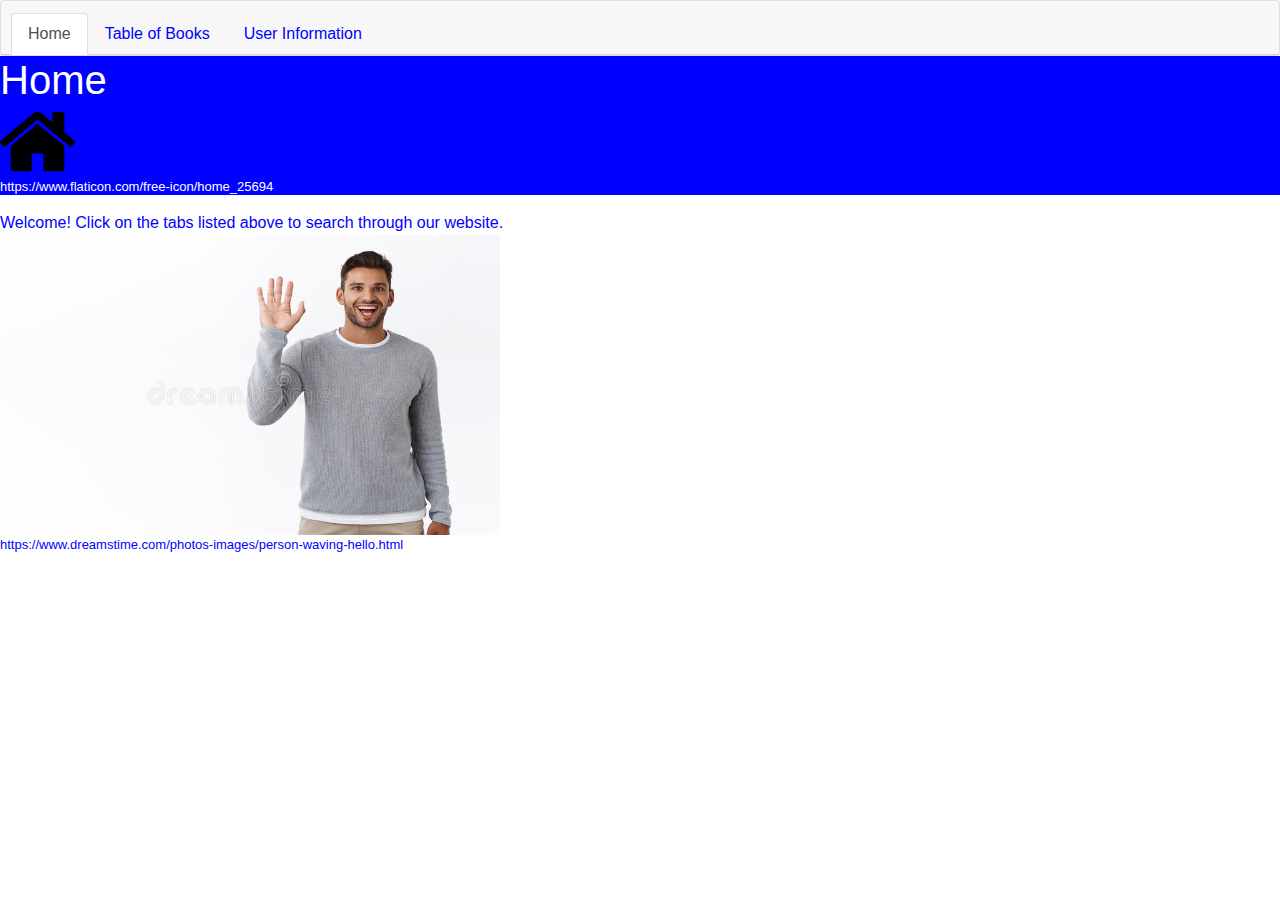
<file: app/public/index.html>
<!doctype html>
<html>
<head>
  <link rel="stylesheet" href="https://stackpath.bootstrapcdn.com/bootstrap/4.3.1/css/bootstrap.min.css" integrity="sha384-ggOyR0iXCbMQv3Xipma34MD+dH/1fQ784/j6cY/iJTQUOhcWr7x9JvoRxT2MZw1T" crossorigin="anonymous">
  <link href="css\layout.css" rel="stylesheet" type="text/css">
  <title>Home</title>
</head>
<body>
  <div class="card text-center">
    <div class="card-header">
      <ul class="nav nav-tabs card-header-tabs">
        <li class="nav-item">
          <a class="nav-link active" href="index.html">Home</a>
        </li>
        <li class="nav-item">
          <a class="nav-link" href="table.html">Table of Books</a>
        </li>
        <li class="nav-item">
          <a class="nav-link" href="userInfo.html">User Information</a>
        </li>
      </ul>
    </div>
  </div>
</body>
<h1 id="header">Home
  <figure>
    <a href="img\home.png"  target="_blank"><img src="img\home.png" height=75 width=75/></a> 
    <figcaption id="urlLink";>https://www.flaticon.com/free-icon/home_25694</figcaption>
    </figure>
  
</h1>
<body id = "bodyText">
Welcome! Click on the tabs listed above to search through our website.
<figure>
  <a href="img\waving.jpg"  target="_blank"><img src="img\waving.jpg" height=300 width=500/></a> 
  <figcaption id="urlLink";>https://www.dreamstime.com/photos-images/person-waving-hello.html</figcaption>
</figure>


</body>
</html>
</file>
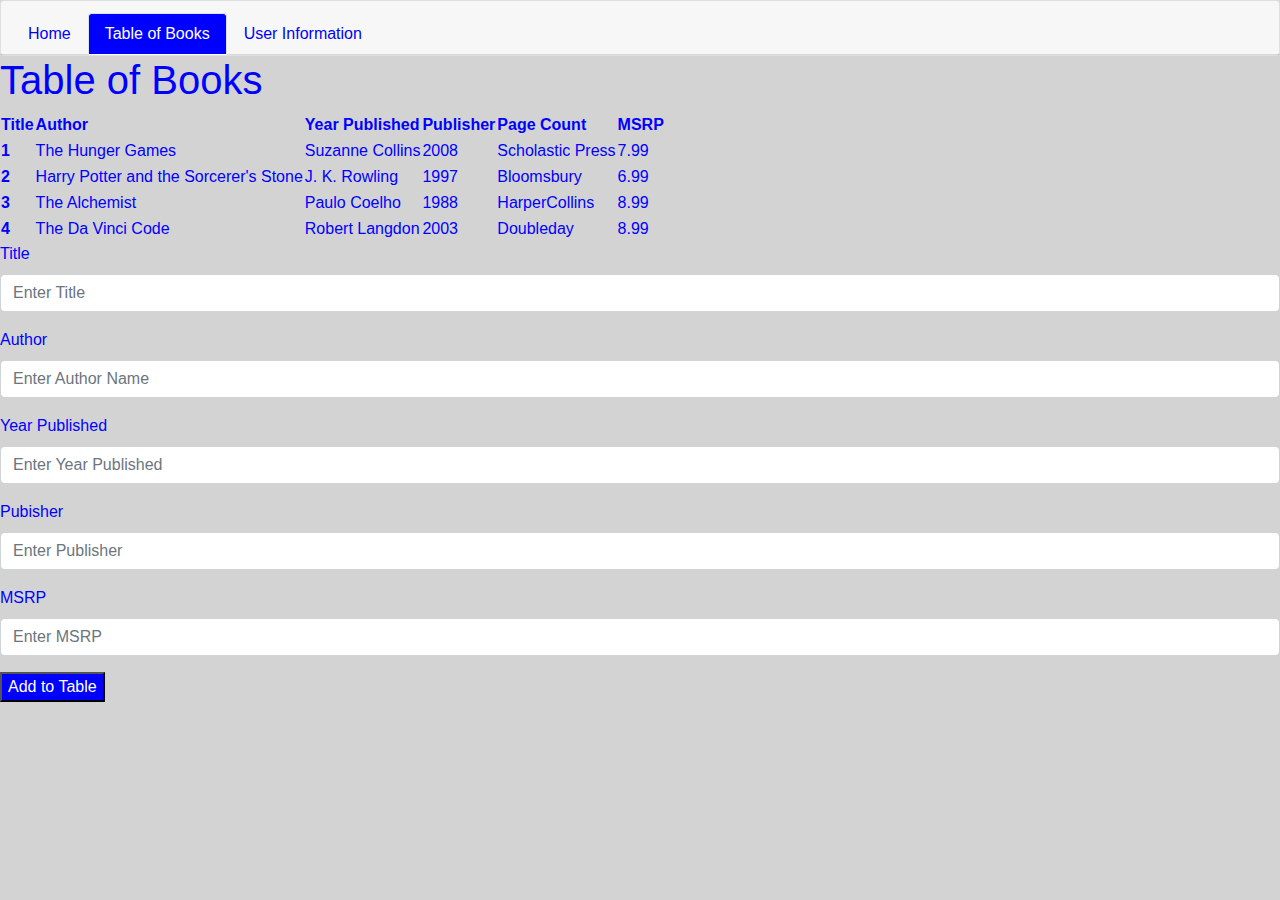
<file: public/books.html>
<!doctype html>
<html>
<head>
  <link rel="stylesheet" href="https://stackpath.bootstrapcdn.com/bootstrap/4.3.1/css/bootstrap.min.css" integrity="sha384-ggOyR0iXCbMQv3Xipma34MD+dH/1fQ784/j6cY/iJTQUOhcWr7x9JvoRxT2MZw1T" crossorigin="anonymous">
  <title>Books List</title>
</head>
<body>
  <div class="card text-center">
    <div class="card-header">
      <ul class="nav nav-tabs card-header-tabs">
        <li class="nav-item">
          <a class="nav-link" href="C:\Users\13176\github-classroom\iu-msis\1-html-review-andrew-morozov\public\index.html" style="color:blue">Home</a>
        </li>
        <li class="nav-item">
          <a class="nav-link active" href="C:\Users\13176\github-classroom\iu-msis\1-html-review-andrew-morozov\public\books.html" style="background-color:blue;color:white">Table of Books</a>
        </li>
        <li class="nav-item">
          <a class="nav-link" href="C:\Users\13176\github-classroom\iu-msis\1-html-review-andrew-morozov\public\userInfo.html" style="color:blue">User Information</a>
        </li>
      </ul>
    </div>
  </div>
</body>
<h1 id="booksHeader">
  Table of Books
</h1>
<body style="background-color:lightgrey;color:blue;">
  <table class="bookTable">
    <thead>
      <tr style="color:blue">
        <th scope="col">Title</th>
        <th scope="col">Author</th>
        <th scope="col">Year Published</th>
        <th scope="col">Publisher</th>
        <th scope="col">Page Count</th>
        <th scope="col">MSRP</th>
      </tr>
    </thead>
    <tbody style="color:blue">
      <tr>
        <th scope="row">1</th>
        <td>The Hunger Games</td>
        <td>Suzanne Collins</td>
        <td>2008</td>
        <td>Scholastic Press</td>
        <td>7.99</td>
      </tr>
      <tr>
        <th scope="row">2</th>
        <td>Harry Potter and the Sorcerer's Stone</td>
        <td>J. K. Rowling</td>
        <td>1997</td>
        <td>Bloomsbury</td>
        <td>6.99</td> 
      </tr>
      <tr>
        <th scope="row">3</th>
        <td>The Alchemist</td>
        <td>Paulo Coelho</td>
        <td>1988</td>
        <td>HarperCollins</td>
        <td>8.99</td>
      </tr>
      <tr>
        <th scope="row">4</th>
        <td>The Da Vinci Code</td>
        <td>Robert Langdon</td>
        <td>2003</td>
        <td>Doubleday</td>
        <td>8.99</td>
      </tr>
    </tbody>
  </table>
  <form>
    <div class="form-group">
      <label for="inputTitle">Title</label>
      <input type="text" class="form-control" id="inputTitle" aria-describedby="titleHelp" placeholder="Enter Title">
    </div>
    <div class="form-group">
      <label for="inputAuthor">Author</label>
      <input type="text" class="form-control" id="inputAuthor" placeholder="Enter Author Name">
    </div>
    <div class="form-group">
      <label for="inputYearPublished">Year Published</label>
      <input type="text" class="form-control" id="inputYearPublished" placeholder="Enter Year Published">
    </div>
    <div class="form-group">
      <label for="inputPublisher">Pubisher</label>
      <input type="text" class="form-control" id="inputPublisher" placeholder="Enter Publisher">
    </div>
    <div class="form-group">
      <label for="inputMSRP">MSRP</label>
      <input type="text" class="form-control" id="inputMSRP" placeholder="Enter MSRP">
    </div>
    <button type="submit" style = "background-color:blue; color:white">Add to Table</button>
  </form>
  <br>
  <br>
</body>
</html>
</file>
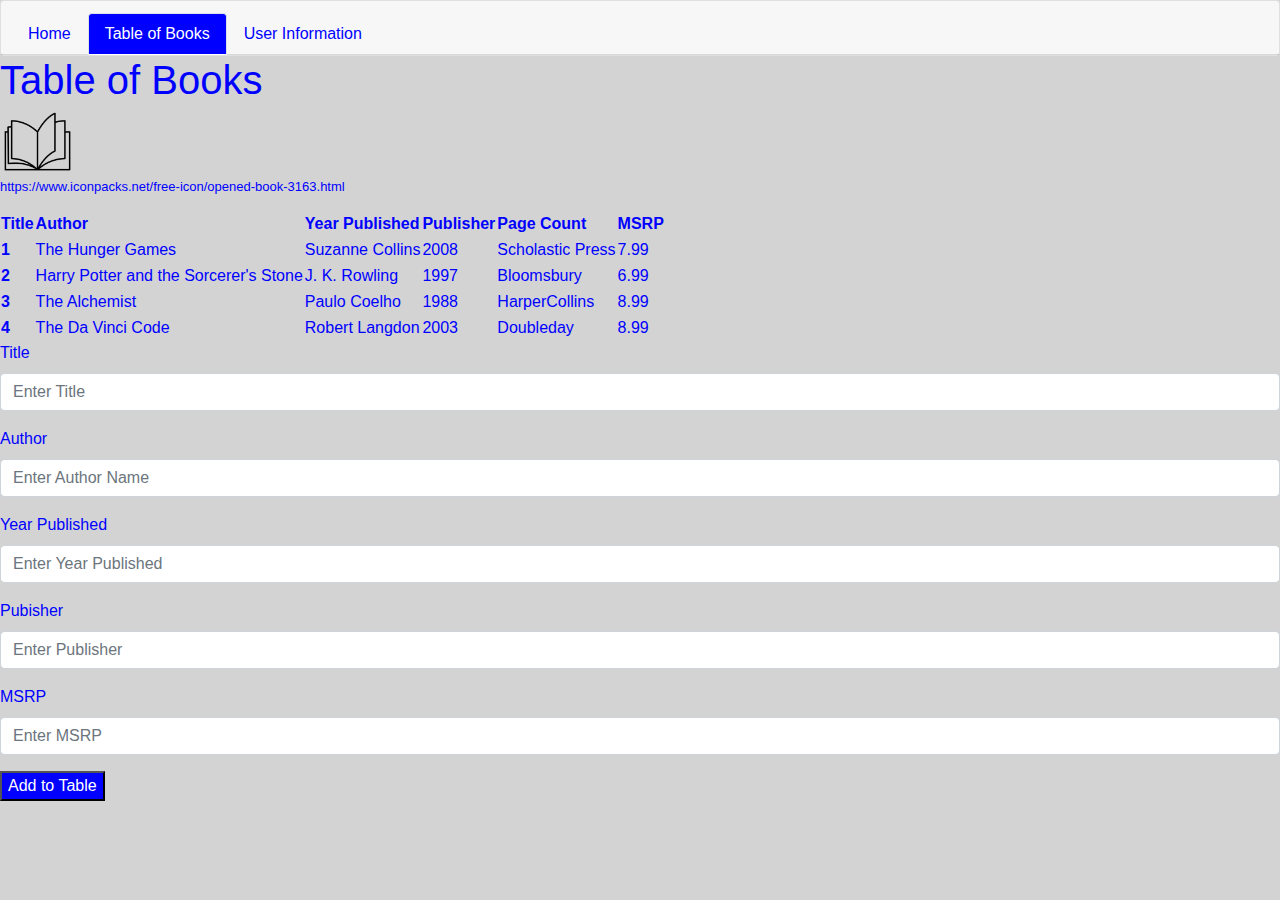
<file: app/public/books.html>
<!doctype html>
<html>
<head>
  <link rel="stylesheet" href="https://stackpath.bootstrapcdn.com/bootstrap/4.3.1/css/bootstrap.min.css" integrity="sha384-ggOyR0iXCbMQv3Xipma34MD+dH/1fQ784/j6cY/iJTQUOhcWr7x9JvoRxT2MZw1T" crossorigin="anonymous">
  <title>Books List</title>
</head>
<body>
  <div class="card text-center">
    <div class="card-header">
      <ul class="nav nav-tabs card-header-tabs">
        <li class="nav-item">
          <a class="nav-link" href="index.html" style="color:blue">Home</a>
        </li>
        <li class="nav-item">
          <a class="nav-link active" href="books.html" style="background-color:blue;color:white">Table of Books</a>
        </li>
        <li class="nav-item">
          <a class="nav-link" href="userInfo.html" style="color:blue">User Information</a>
        </li>
      </ul>
    </div>
  </div>
</body>
<h1 id="booksHeader">
  Table of Books
  <figure>

    <a href="img\book.png"  target="_blank"><img src="img\book.png" height=75 width=75/></a> 

    <figcaption style="font-size: small";>https://www.iconpacks.net/free-icon/opened-book-3163.html</figcaption>
    </figure>
</h1>
<body style="background-color:lightgrey;color:blue;">
  <table class="bookTable">
    <thead>
      <tr style="color:blue">
        <th scope="col">Title</th>
        <th scope="col">Author</th>
        <th scope="col">Year Published</th>
        <th scope="col">Publisher</th>
        <th scope="col">Page Count</th>
        <th scope="col">MSRP</th>
      </tr>
    </thead>
    <tbody style="color:blue">
      <tr>
        <th scope="row">1</th>
        <td>The Hunger Games</td>
        <td>Suzanne Collins</td>
        <td>2008</td>
        <td>Scholastic Press</td>
        <td>7.99</td>
      </tr>
      <tr>
        <th scope="row">2</th>
        <td>Harry Potter and the Sorcerer's Stone</td>
        <td>J. K. Rowling</td>
        <td>1997</td>
        <td>Bloomsbury</td>
        <td>6.99</td> 
      </tr>
      <tr>
        <th scope="row">3</th>
        <td>The Alchemist</td>
        <td>Paulo Coelho</td>
        <td>1988</td>
        <td>HarperCollins</td>
        <td>8.99</td>
      </tr>
      <tr>
        <th scope="row">4</th>
        <td>The Da Vinci Code</td>
        <td>Robert Langdon</td>
        <td>2003</td>
        <td>Doubleday</td>
        <td>8.99</td>
      </tr>
    </tbody>
  </table>
  <form>
    <div class="form-group">
      <label for="inputTitle">Title</label>
      <input type="text" class="form-control" id="inputTitle" aria-describedby="titleHelp" placeholder="Enter Title">
    </div>
    <div class="form-group">
      <label for="inputAuthor">Author</label>
      <input type="text" class="form-control" id="inputAuthor" placeholder="Enter Author Name">
    </div>
    <div class="form-group">
      <label for="inputYearPublished">Year Published</label>
      <input type="text" class="form-control" id="inputYearPublished" placeholder="Enter Year Published">
    </div>
    <div class="form-group">
      <label for="inputPublisher">Pubisher</label>
      <input type="text" class="form-control" id="inputPublisher" placeholder="Enter Publisher">
    </div>
    <div class="form-group">
      <label for="inputMSRP">MSRP</label>
      <input type="text" class="form-control" id="inputMSRP" placeholder="Enter MSRP">
    </div>
    <button type="submit" style = "background-color:blue; color:white">Add to Table</button>
  </form>
  <br>
  <br>
</body>
</html>
</file>
